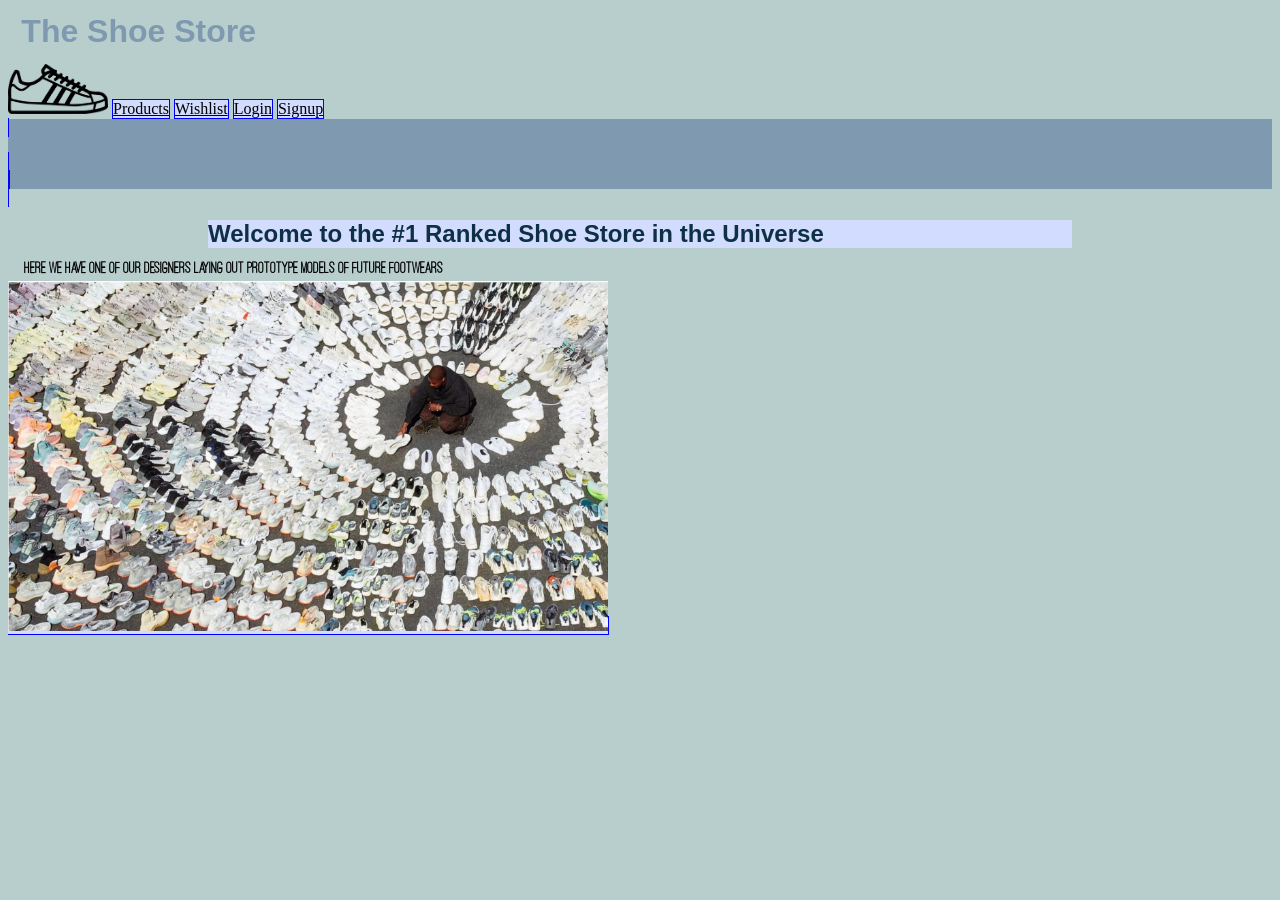
<file: ShoeWebsite/Part4/index.html>
<!doctype html>
<!-- Ajay Patel / 5660055 / ap14jl / https://www.cosc.brocku.ca/~ap14jl/A1/index.html -->

<head>
<meta name="viewport" content="width=device-width, initial-scale=1">

	<title>The Shoe Store</title>
	<link rel="stylesheet" type="text/css" href="theme.css"/>
	<h1> The Shoe Store </h1><!--image source : https://www.sccpre.cat/maxp/ioRhxb/-->
	<img src="ShoeLogo.jpg" alt="ShoeLogo" style="width:100px;height:50px;"/>
					<a class = "thumb" href="PO.cgi">Products</a>
				<a class = "thumb" href="Wishlist.cgi">Wishlist</a>

	<right><a class = "thumb" href = "login.cgi">Login</a><right>	
	<right><a class = "thumb" href = "signup.cgi">Signup</a><right>	

</head>
<body>
<header>
	<nav>
		<a id=""/>
			<ul>
			</ul>
	</nav>
	
</header>

    <h2><b>Welcome to the #1 Ranked Shoe Store in the Universe</b></h2>
	
	<!--CUSTOM FONT--https://www.fontsquirrel.com/fonts/ostrich-sans-->
	<p	id = "custom"> <strong>Here we have one of our designers laying out prototype models of future footwears </strong></p>
	
	<img src="yeezy.png" alt="Yeezy" style="width:600px;height:350px;"/><!--https://i.redd.it/r4d5pfnp9a931.png-->
</body>

</html>
</file>
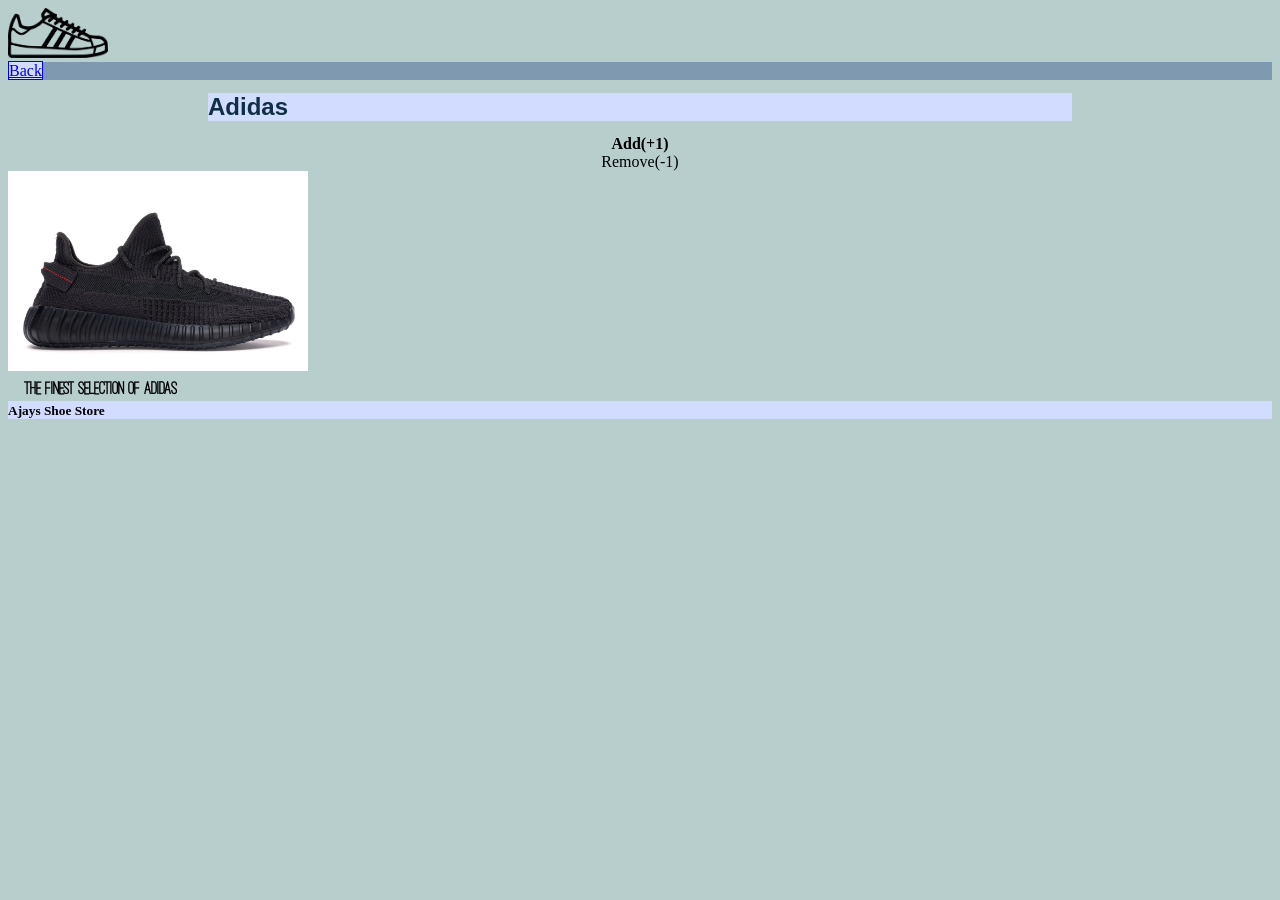
<file: ShoeWebsite/PART 3/A3php/adidas.html>
<!doctype html>
<!-- Ajay Patel / 5660055 / ap14jl / https://www.cosc.brocku.ca/~ap14jl/A1/index.html -->

<head>
<meta name="viewport" content="width=device-width, initial-scale=1">

	<title>The Shoe Store</title>
	<link rel="stylesheet" type="text/css" href="theme.css"/>
	<img src="ShoeLogo.jpg" alt="ShoeLogo" style="width:100px;height:50px;"/><!--TOP PICS HERE-->
<script>
 function addAdidas(){
	if (localStorage.getItem("Adidas") == null){
		localStorage.setItem("Adidas",0);
	} 
	adidas = parseInt(localStorage.getItem('Adidas'));
	adidas = 1;
	localStorage.setItem("Adidas",adidas);
	alert("1 Added to wishlist");
	alert(adidas + " Adidas shoes in wishlist");
 }
 
 function removeAdidas(){
 	adidas = parseInt(localStorage.getItem('Adidas'));
 	adidas = adidas - 1;
	localStorage.setItem("Adidas",adidas);
	alert("1 Adidas removed from wishlist");
	alert(adidas + " Adidas shoes in wishlist");
 }
</script>
</head>
<body>
<header>

<a href = "PO.php">Back</a>
</header>
	<h2> Adidas </h2>
	<center><div id = "Adidas" class="thumb" onclick="addAdidas();"><strong>Add(+1)</strong></div></center>
	<center><div id = "Adidas" class="thumb" onclick="removeAdidas();">Remove(-1)</div></center>
	<img src="as.jpg" alt="ShoeLogo" style="width:300px;height:200px;"/>
	<!--https://stockx-360.imgix.net/adidas-Yeezy-Boost-350-V2-Black/Images/adidas-Yeezy-Boost-350-V2-Black/Lv2/img01.jpg?auto=format,compress&w=559&q=90&dpr=2&updated_at=1559748037-->
	<p id = "custom"><strong> The finest selection of adidas <strong></p>
</body>

<footer>
	<small>Ajays Shoe Store</small><br/>
</footer> 
</html>
</file>
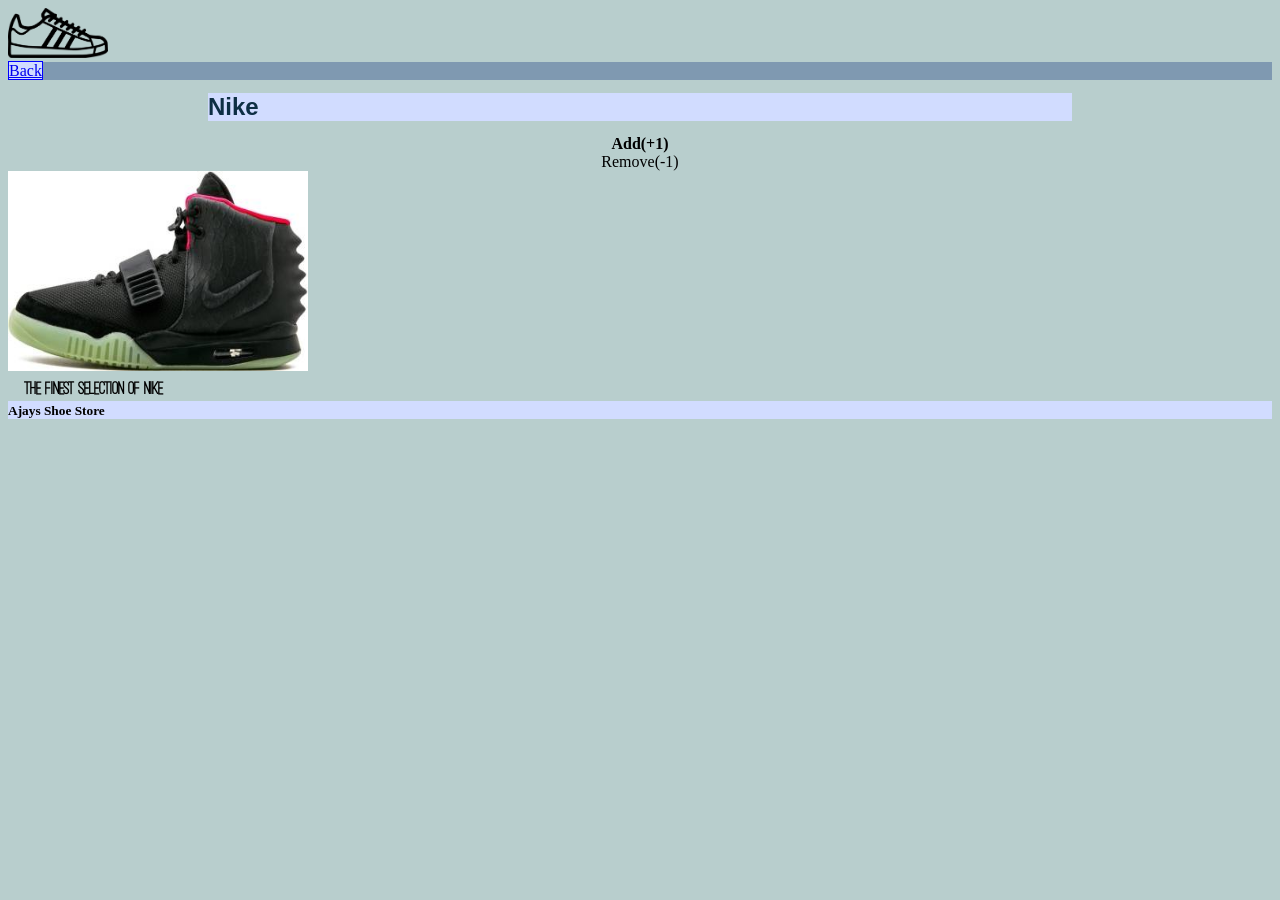
<file: ShoeWebsite/PART 3/A3php/nike.html>
<!doctype html>
<!-- Ajay Patel / 5660055 / ap14jl / https://www.cosc.brocku.ca/~ap14jl/A1/index.html -->

<head>
<meta name="viewport" content="width=device-width, initial-scale=1">

	<title>The Shoe Store</title>
	<link rel="stylesheet" type="text/css" href="theme.css"/>
	<img src="ShoeLogo.jpg" alt="ShoeLogo" style="width:100px;height:50px;"/><!--TOP PICS HERE-->
<script>
  function addNike(){
	if (localStorage.getItem("Nike") == null){
		localStorage.setItem("Nike",0);
	} 
	nike = parseInt(localStorage.getItem('Nike'));
	nike = 1;
	localStorage.setItem("Nike",nike);
	alert("1 Nike added to wishlist");
	alert(nike + " Nike shoes in wishlist");
 }
 
 function removeNike(){
 	nike = parseInt(localStorage.getItem('Nike'));
 	nike = nike - 1;
	localStorage.setItem("Nike",nike);
	alert("1 Nike removed from wishlist");
	alert(nike + " Nike shoes in wishlist");;
 }
</script>
  
</head>
<body>
<header>

<a href = "PO.php">Back</a>
</header>
	<h2> Nike </h2>
	<center><div class="thumb" onclick="addNike();"><strong>Add(+1)</strong></div></center>
	<center><div class="thumb" onclick="removeNike();">Remove(-1)</div></center>
	<img src="ns.jpg" alt="ShoeLogo" style="width:300px;height:200px;"/>
	<!--https://cdn.runrepeat.com/i/nike/28282/nike-air-yeezy-2-nrg-us-9-mens-black-black-solar-red-6bc5-380.jpg-->
	<p id = "custom"><strong> The finest selection of nike <strong></p>
</body>

<footer>
	<small>Ajays Shoe Store</small><br/>
</footer> 
</html>
</file>
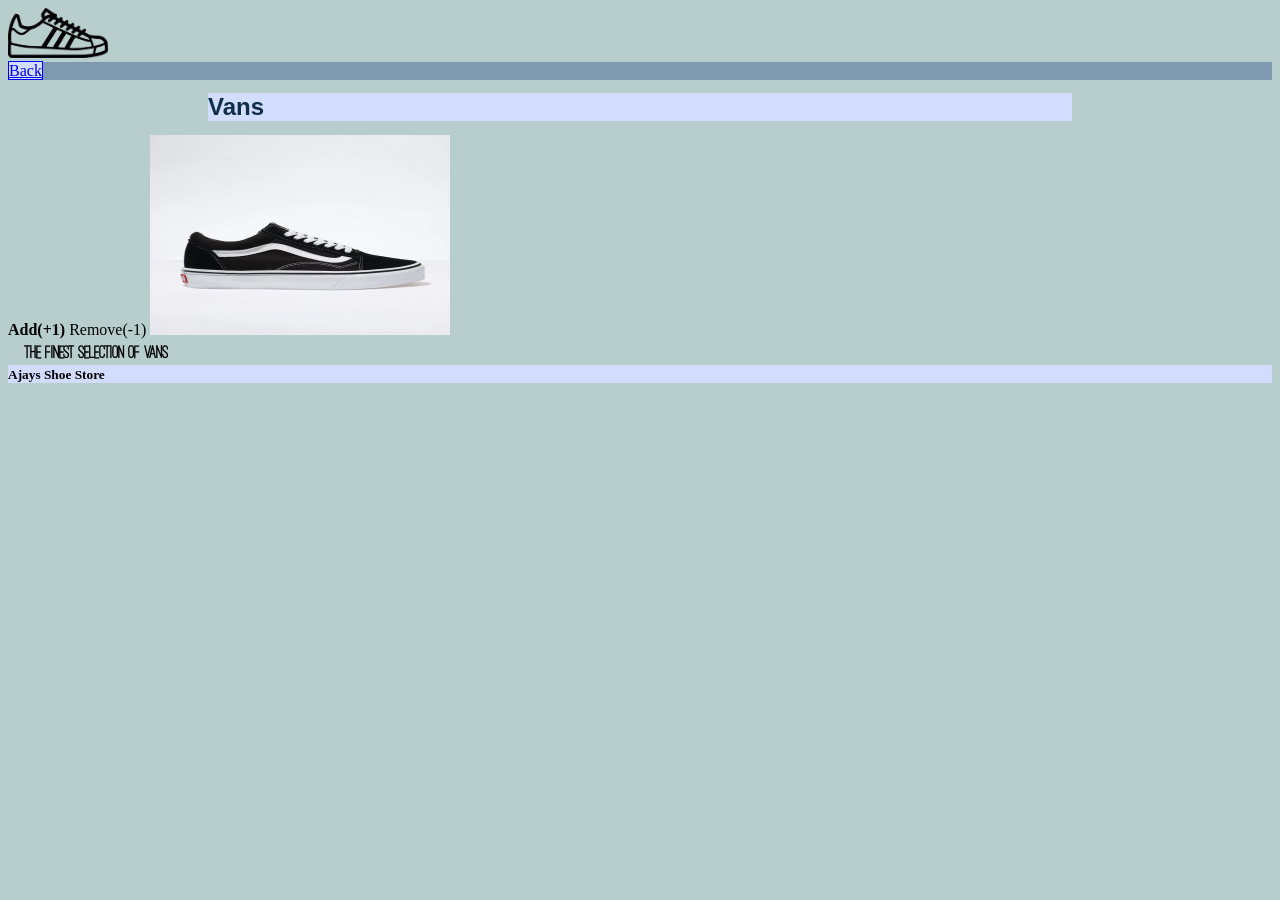
<file: ShoeWebsite/PART 3/A3php/vans.html>
<!doctype html>
<!-- Ajay Patel / 5660055 / ap14jl / https://www.cosc.brocku.ca/~ap14jl/A1/index.html -->

<head>
<meta name="viewport" content="width=device-width, initial-scale=1">

	<title>The Shoe Store</title>
	<link rel="stylesheet" type="text/css" href="theme.css"/>
	<img src="ShoeLogo.jpg" alt="ShoeLogo" style="width:100px;height:50px;"/><!--TOP PICS HERE-->
<script>
 function addVans(){
	if (localStorage.getItem("Vans") == null){
		localStorage.setItem("Vans",0);
	} 
	vans = parseInt(localStorage.getItem('Vans'));
	vans = 1;
	localStorage.setItem("Vans",vans);
	alert("1 vans added to wishlist");

	alert(vans + " Vans shoes in wishlist");
 }
 
  function removeVans(){
 	vans = parseInt(localStorage.getItem('Vans'));
 	vans = vans - 1;
	localStorage.setItem("Vans",vans);
	alert("1 Vans removed from wishlist");
	alert(vans + " Vans shoes in wishlist");
 }
</script>

</head>
<body>
<header>

<a href = "PO.php">Back</a>
</header>
	<h2> Vans </h2>
	<left><div class="thumb" onclick="addVans();"><strong>Add(+1)</strong></div></left>
	<left><div class="thumb" onclick="removeVans();">Remove(-1)</div></left>
	<img src="vs.jpg" alt="ShoeLogo" style="width:300px;height:200px;"/>
	<!--https://schuh.sirv.com/19/1973657270/1973657270-01-01.jpg?scale.option=fill&scale.width=1600&quality=60-->
	<p id = "custom"><strong> The finest selection of vans <strong></p>
</body>

<footer>
	<small>Ajays Shoe Store</small><br/>
</footer> 
</html>
</file>
<file: ShoeWebsite/Part4/theme.css>
<!-- Ajay Patel / 5660055 / ap14jl / https://www.cosc.brocku.ca/~ap14jl/A1/index.html -->

img {
	width: 150px;
    margin: 0 0 10px 10px;
}

p {
	margin: 4pt 12pt;
}

p2 { 	
	margin: 4pt 12pt;
	color : #7F99B1;
}

h1{
	margin: 10pt 10pt;
	font-family: "Vivaldi", "Comic Sans MS", cursive, sans-serif;
	color : #7F99B1;
}

h2 {
	color:#0E2F44 ;
	font-family: "Vivaldi", "Comic Sans MS", cursive, sans-serif;
	background-color: #D1DCFF;
	margin: 10pt 150pt;
}
h3 {
	color: black;
	margin : 10pt 10pt;
	background-color:#98A3AC;
}

a {
	border: 1px solid blue;
	background-color: #D1DCFF;
}



@font-face {
font-family: 'Everything';
src: url('Everything.otf');
}

#custom  { font-family: Everything; 

  }

body { background-color: #B8CECD; }
footer { position: middle; bottom: 0pt; left: 0pt; background-color: #D1DCFF; }
header { background-color: #7F99B1; }

header li { display: inline; }
li>a { color: inherit; text-decoration: blue; }

.thumb {
display: inline-block;
color: black
}

.thumb:hover{ width: 60px;height:15px;background-color:#72899F; } 

.iteme{
	display: inline-block;
color: black
	background-color: #7F99B1;
}
.iteme:hover{
	color:white;
}
</file>
<file: ShoeWebsite/PART 3/A3php/theme.css>
<!-- Ajay Patel / 5660055 / ap14jl / https://www.cosc.brocku.ca/~ap14jl/A1/index.html -->

img {
	width: 150px;
    margin: 0 0 10px 10px;
}

p {
	margin: 4pt 12pt;
	font-size: large;

}

p2 { 	
	margin: 4pt 12pt;
	color : #7F99B1;
}

h1{
	margin: 10pt 10pt;
	font-family: "Vivaldi", "Comic Sans MS", cursive, sans-serif;
	color : #7F99B1;
}

h2 {
	color:#0E2F44 ;
	font-family: "Vivaldi", "Comic Sans MS", cursive, sans-serif;
	background-color: #D1DCFF;
	margin: 10pt 150pt;
}
h3 {
	color: black;
	margin : 10pt 10pt;
	background-color:#98A3AC;
}

a {
	border: 1px solid blue;
	background-color: #D1DCFF;
}



@font-face {
font-family: 'Everything';
src: url('Everything.otf');
}

#custom  { font-family: Everything; 

  }

body { background-color: #B8CECD; }
footer { position: middle; bottom: 0pt; left: 0pt; background-color: #D1DCFF; }
header { background-color: #7F99B1; }

header li { display: inline; }
li>a { color: inherit; text-decoration: blue; }

.thumb {
display: inline-block;
color: black
}

.thumb:hover{ width: 60px;height:15px;background-color:#72899F; } 

.iteme{
	display: inline-block;
color: black
	background-color: #7F99B1;
}
.iteme:hover{
	color:white;
}
</file>
